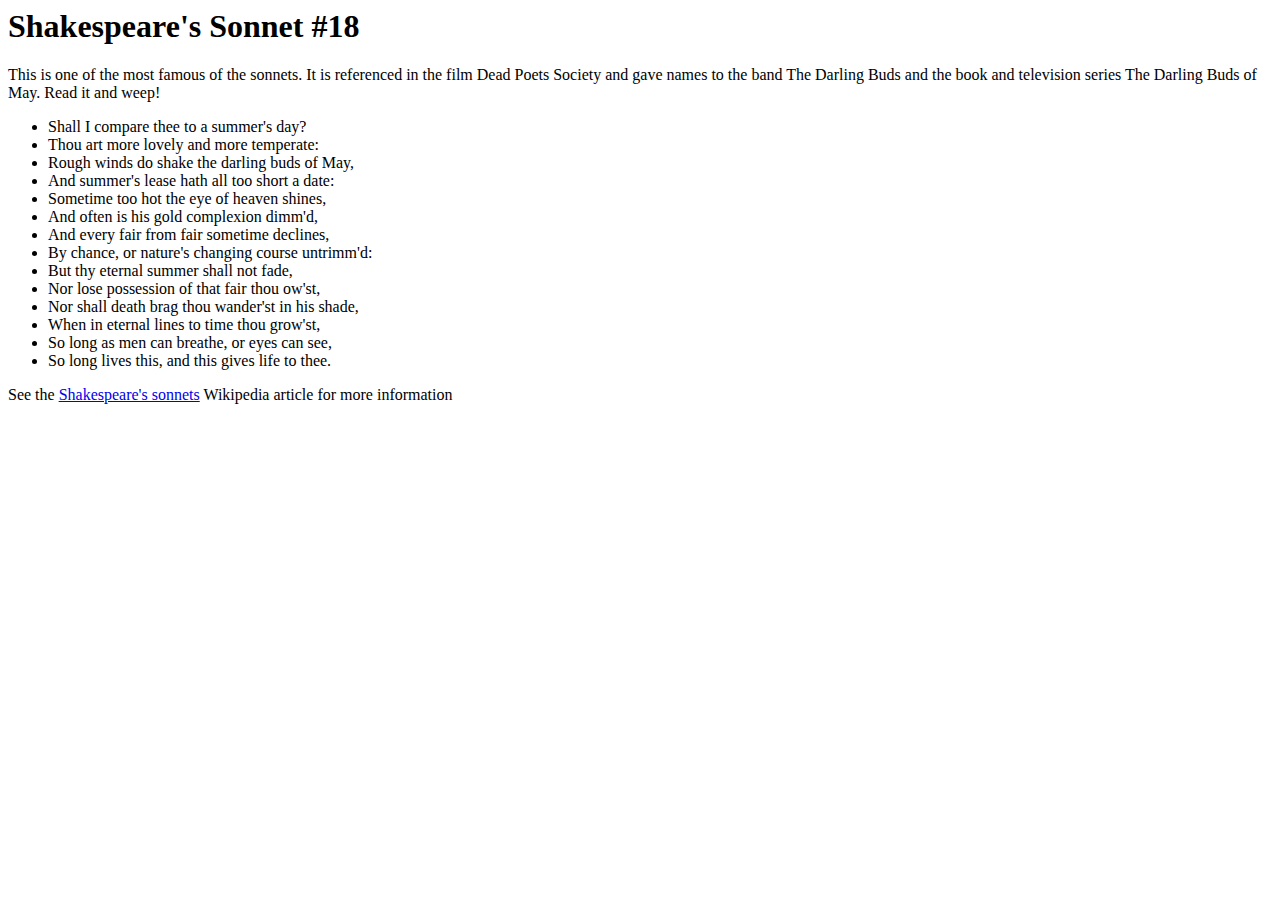
<file: CSS-Basics/Challenge-One-A/index.html>
<html>
<head>
    <meta charset="UTF-8">
    <meta http-equiv="X-UA-Compatible" content="IE=edge">
    <meta name="viewport" content="width=device-width, initial-scale=1.0">
    <title>CSS Challenge</title>
</head>
  <body>
    <div id="wrap">
      <h1>Shakespeare's Sonnet #18</h1>
      <p>
         This is one of the most famous of the sonnets. It is referenced
         in the film Dead Poets Society and gave names to the band The
         Darling Buds and the book and television series The Darling Buds
         of May. Read it and weep!
      </p>
      <ul>
        <li>Shall I compare thee to a summer's day?</li>
        <li>Thou art more lovely and more temperate:</li>
        <li>Rough winds do shake the darling buds of May,</li>
        <li>And summer's lease hath all too short a date:</li>
        <li>Sometime too hot the eye of heaven shines,</li>
        <li>And often is his gold complexion dimm'd,</li>
        <li>And every fair from fair sometime declines,</li>
        <li>By chance, or nature's changing course untrimm'd:</li>
        <li>But thy eternal summer shall not fade,</li>
        <li>Nor lose possession of that fair thou ow'st,</li>
        <li>Nor shall death brag thou wander'st in his shade,</li>
        <li>When in eternal lines to time thou grow'st,</li>
        <li>So long as men can breathe, or eyes can see,</li>
        <li>So long lives this, and this gives life to thee.</li>
      </ul>
      
      <p class="copyright">See the 
      <a href="http://en.wikipedia.org/wiki/Shakespeare%27s_Sonnets">
      Shakespeare's sonnets</a> Wikipedia article for more information
      </p>
    </div>
  </body>
</html>
</file>
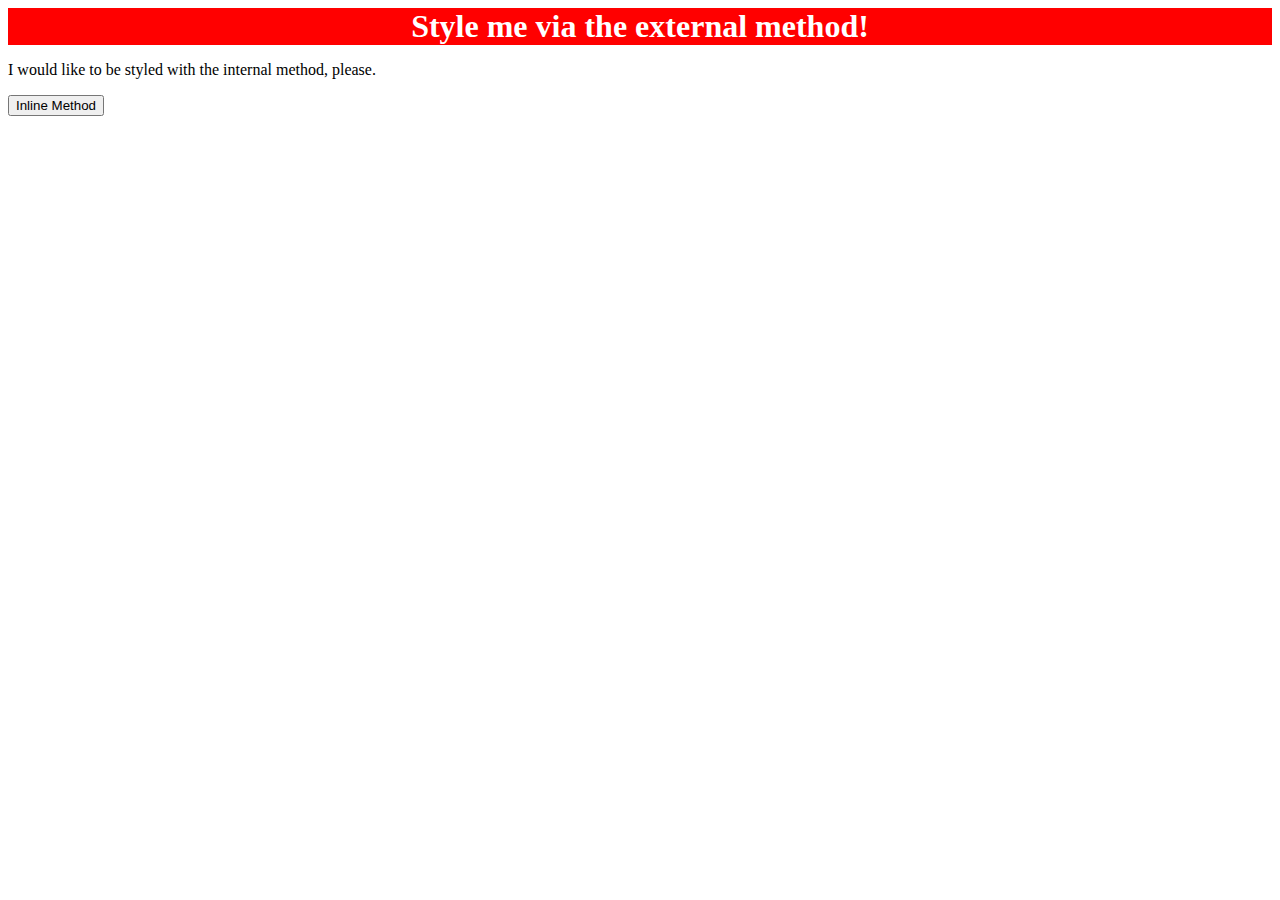
<file: CSS-Basics/Basic-Exercises/Exercise-1/index.html>
<html>
    <head>
      <meta charset="UTF-8">
      <meta http-equiv="X-UA-Compatible" content="IE=edge">
      <meta name="viewport" content="width=device-width, initial-scale=1.0">
      <link rel="stylesheet" href="style.css">
      <title>Methods for Adding CSS</title>
    </head>
    
    <body>
      <div>Style me via the external method!</div>
      <p>I would like to be styled with the internal method, please.</p>
      <button>Inline Method</button>
    </body>
</html>
</file>
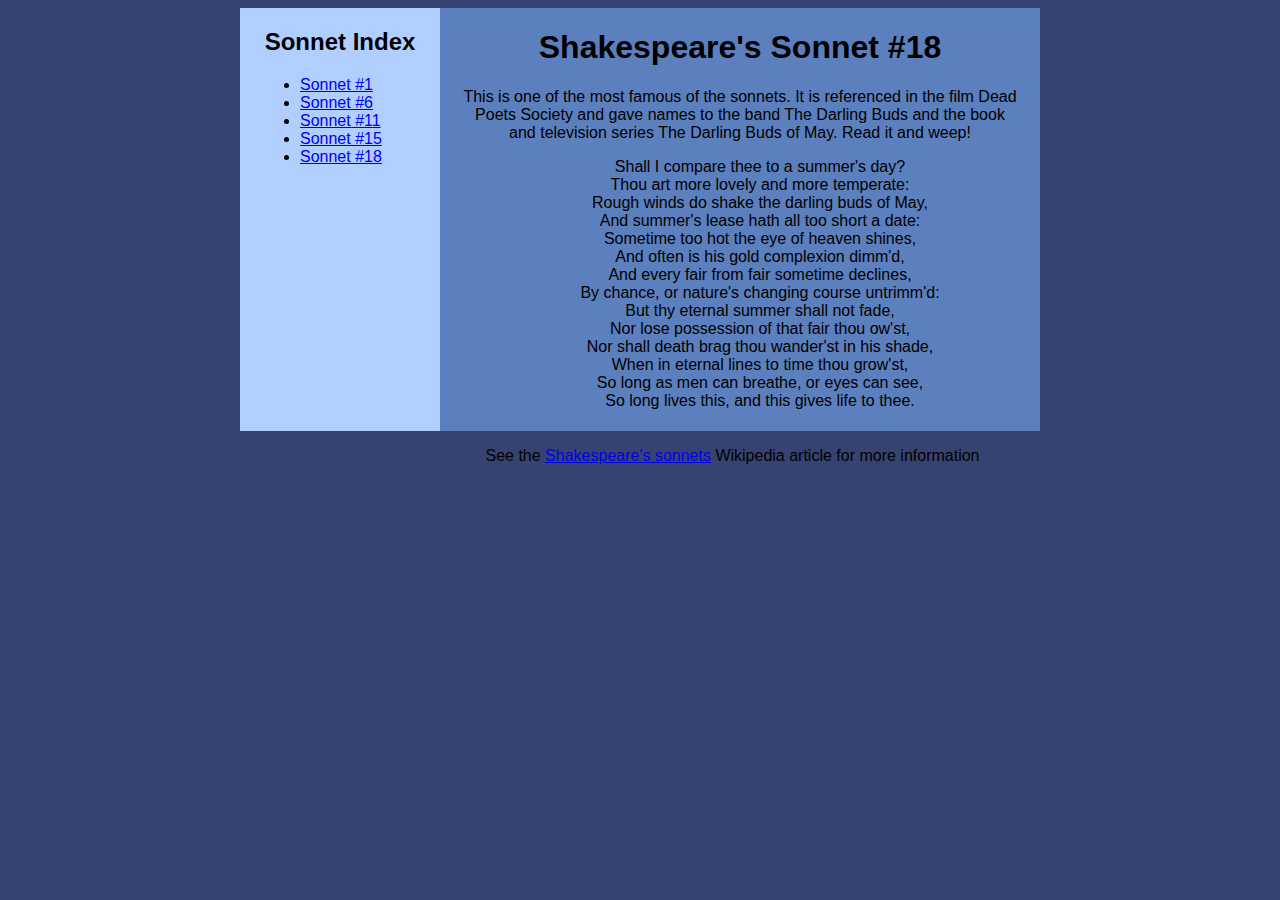
<file: CSS-Basics/CSS-Intermediate/Challenge-One/index.html>
<html>
  <head>
    <title>CSS Challenge 3</title>
    <link rel="stylesheet" href="style.css">
  </head>
  <body>
    <div id="wrap">
      <div id="nav">
        <h2>Sonnet Index</h2>
        <ul>
          <li><a href="#">Sonnet #1</a></li>
          <li><a href="#">Sonnet #6</a></li>
          <li><a href="#">Sonnet #11</a></li>
          <li><a href="#">Sonnet #15</a></li>
          <li><a href="#">Sonnet #18</a></li>
        </ul>
      </div>
      <div id="content">
        <h1>Shakespeare's Sonnet #18</h1>
        <p>This is one of the most famous of the sonnets. It is referenced
           in the film Dead Poets Society and gave names to the band The
           Darling Buds and the book and television series The Darling Buds
           of May. Read it and weep!</p>
        <ul>
          <li>Shall I compare thee to a summer's day?</li>
          <li>Thou art more lovely and more temperate:</li>
          <li>Rough winds do shake the darling buds of May,</li>
          <li>And summer's lease hath all too short a date:</li>
          <li>Sometime too hot the eye of heaven shines,</li>
          <li>And often is his gold complexion dimm'd,</li>
          <li>And every fair from fair sometime declines,</li>
          <li>By chance, or nature's changing course untrimm'd:</li>
          <li>But thy eternal summer shall not fade,</li>
          <li>Nor lose possession of that fair thou ow'st,</li>
          <li>Nor shall death brag thou wander'st in his shade,</li>
          <li>When in eternal lines to time thou grow'st,</li>
          <li>So long as men can breathe, or eyes can see,</li>
          <li>So long lives this, and this gives life to thee.</li>
        </ul>

        
      </div>
      
    </div>
    <p class="copyright">See the 
      <a href="http://en.wikipedia.org/wiki/Shakespeare%27s_Sonnets">
      Shakespeare's sonnets</a> Wikipedia article for more information
      </p>
  </body>
</html>
</file>
<file: CSS-Basics/Basic-Exercises/Exercise-1/style.css>
div {
    background: red;
    color: white;
    font-size: 32px;
    text-align: center;
    font-weight: bold;
}
</file>
<file: CSS-Basics/CSS-Intermediate/Challenge-One/style.css>
body{
    background-color: #364371;
    font-family: Arial, Helvetica, sans-serif;
}

#wrap{
    display: flex;
    max-width: 800px;
    margin: 0 auto;
    text-align: center;
}

#nav{
    background-color: #b0cfff;
    min-width: 200px;
}

#nav ul{
    text-align: left;
    margin-left: 20px;
}

#content{
    background-color: #5c7fbd;
    padding: 0 20px 5px 20px;
}

#content ul{
    list-style-type: none;
}

.copyright{
    text-align: center;
    padding-left: 185px;
}
</file>
